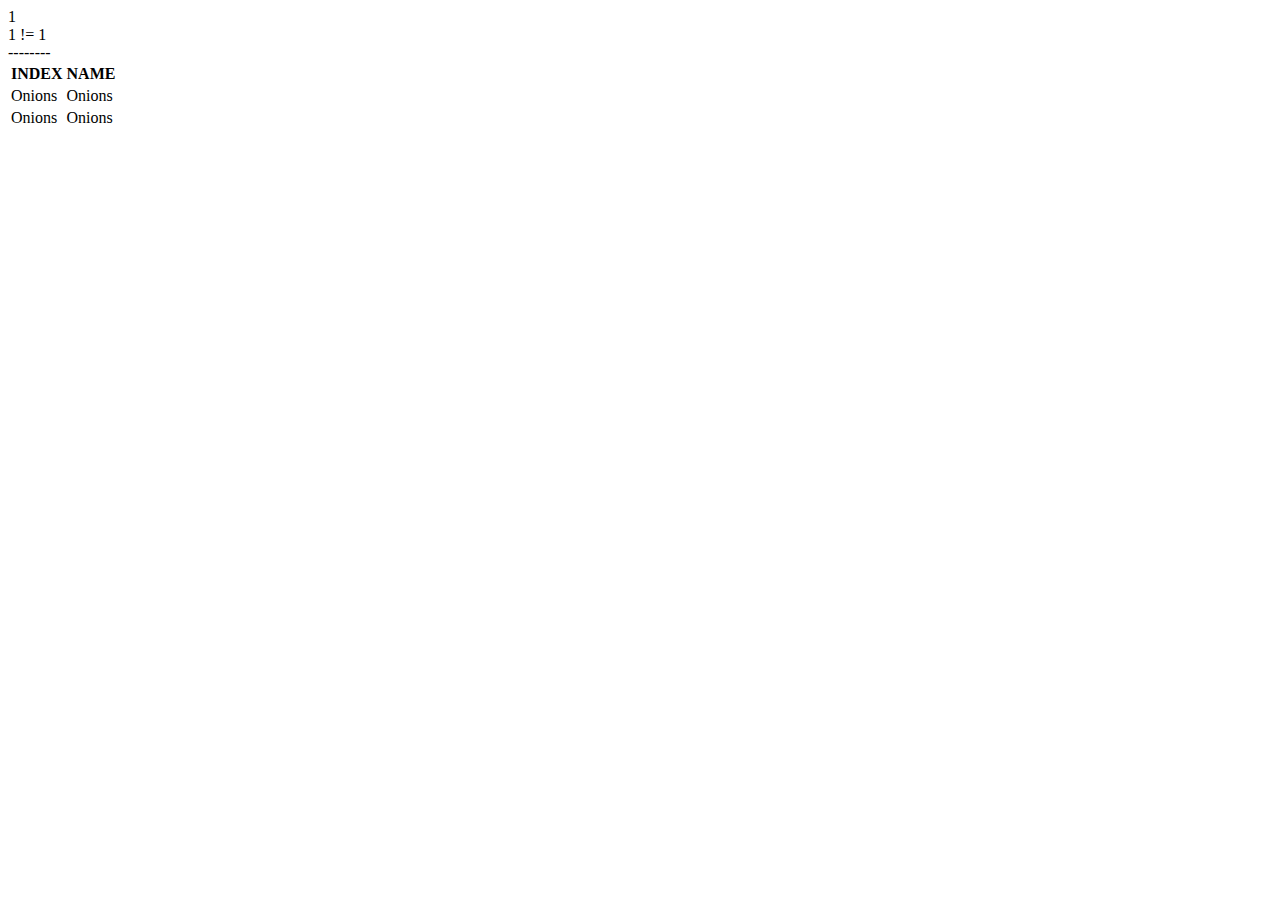
<file: src/main/resources/templates/index.html>
<!DOCTYPE HTML>
<html xmlns:th="http://www.thymeleaf.org" lang="zh">

<body>

<table>
    <tr>
        <th>INDEX</th>
        <th>NAME</th>
    </tr>
    <div th:if="1 == 1 ">
        1
    </div>
    <div th:if="1 != 1 ">
        1 != 1
    </div>
    <tr th:each="map,index:${list}">
        <td th:text="${index.count}">Onions</td>
        <td th:text="${map.company}">Onions</td>
    </tr>
    --------
    <tr th:each="info,index:${list2}">
        <td th:text="${index.count}">Onions</td>
        <td th:text="${info.company}">Onions</td>
    </tr>
</table>


</body>
</html>
</file>
